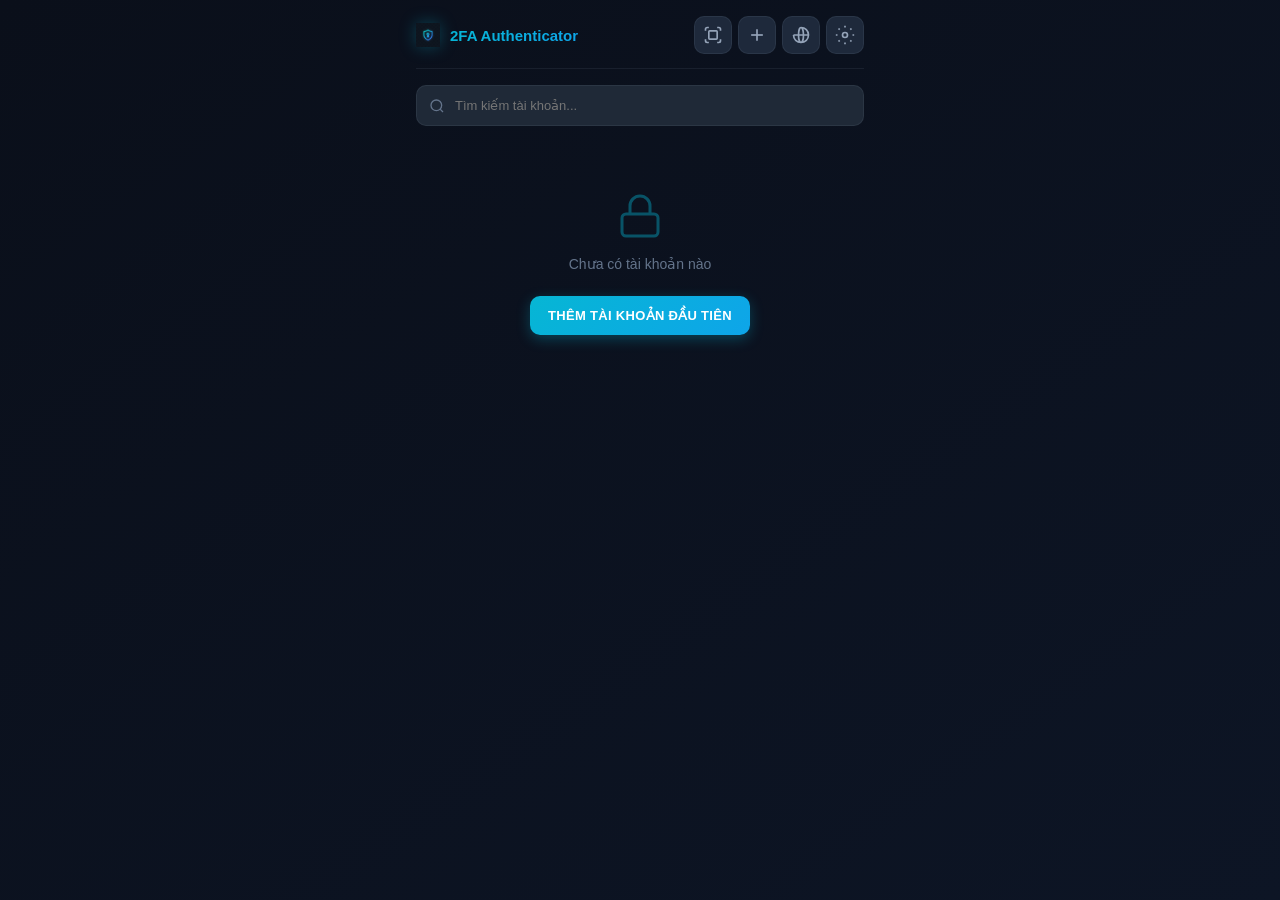
<file: web/index.html>
<!DOCTYPE html>
<html lang="vi">

<head>
  <meta charset="UTF-8">
  <meta name="viewport" content="width=device-width, initial-scale=1.0, maximum-scale=1.0, user-scalable=no">
  <title>2FA Authenticator</title>
  <link rel="stylesheet" href="style.css">
</head>

<body>
  <div class="container">
    <!-- Header -->
    <header class="header">
      <div class="logo">
        <img src="logo.png" alt="Logo" width="24" height="24">
        <span>2FA Authenticator</span>
      </div>
      <div class="header-actions">
        <button id="scanBtn" class="btn-icon" title="Quét QR Code">
          <svg width="20" height="20" viewBox="0 0 24 24" fill="none" stroke="currentColor" stroke-width="2">
            <path d="M3 7V5a2 2 0 0 1 2-2h2" />
            <path d="M17 3h2a2 2 0 0 1 2 2v2" />
            <path d="M21 17v2a2 2 0 0 1-2 2h-2" />
            <path d="M7 21H5a2 2 0 0 1-2-2v-2" />
            <rect x="7" y="7" width="10" height="10" rx="1" />
          </svg>
        </button>
        <button id="addBtn" class="btn-icon" title="Thêm tài khoản">
          <svg width="20" height="20" viewBox="0 0 24 24" fill="none" stroke="currentColor" stroke-width="2">
            <line x1="12" y1="5" x2="12" y2="19" />
            <line x1="5" y1="12" x2="19" y2="12" />
          </svg>
        </button>
        <button id="syncBtn" class="btn-icon" title="Sync với Cloud">
          <svg width="20" height="20" viewBox="0 0 24 24" fill="none" stroke="currentColor" stroke-width="2">
            <path
              d="M21 12a9 9 0 0 1-9 9m9-9a9 9 0 0 0-9-9m9 9H3m9 9a9 9 0 0 1-9-9m9 9c1.66 0 3-4.03 3-9s-1.34-9-3-9m0 18c-1.66 0-3-4.03-3-9s1.34-9 3-9" />
          </svg>
        </button>
        <button id="settingsBtn" class="btn-icon" title="Cài đặt">
          <svg width="20" height="20" viewBox="0 0 24 24" fill="none" stroke="currentColor" stroke-width="2">
            <circle cx="12" cy="12" r="3" />
            <path
              d="M12 1v2M12 21v2M4.22 4.22l1.42 1.42M18.36 18.36l1.42 1.42M1 12h2M21 12h2M4.22 19.78l1.42-1.42M18.36 5.64l1.42-1.42" />
          </svg>
        </button>
      </div>
    </header>

    <!-- Search Bar -->
    <div class="search-container">
      <div class="search-box">
        <svg width="16" height="16" viewBox="0 0 24 24" fill="none" stroke="currentColor" stroke-width="2">
          <circle cx="11" cy="11" r="8" />
          <line x1="21" y1="21" x2="16.65" y2="16.65" />
        </svg>
        <input type="text" id="searchInput" placeholder="Tìm kiếm tài khoản...">
        <button id="clearSearchBtn" class="clear-search hidden" title="Xóa tìm kiếm">
          <svg width="14" height="14" viewBox="0 0 24 24" fill="none" stroke="currentColor" stroke-width="2">
            <line x1="18" y1="6" x2="6" y2="18" />
            <line x1="6" y1="6" x2="18" y2="18" />
          </svg>
        </button>
      </div>
    </div>

    <!-- Service Filter Chips (auto-generated) -->
    <div id="serviceFilter" class="service-filter hidden"></div>

    <!-- QR Scanner Form (Hidden by default) -->
    <div id="scanForm" class="add-form hidden">
      <h3>
        <svg width="18" height="18" viewBox="0 0 24 24" fill="none" stroke="currentColor" stroke-width="2"
          style="vertical-align: middle; margin-right: 6px;">
          <path d="M3 7V5a2 2 0 0 1 2-2h2" />
          <path d="M17 3h2a2 2 0 0 1 2 2v2" />
          <path d="M21 17v2a2 2 0 0 1-2 2h-2" />
          <path d="M7 21H5a2 2 0 0 1-2-2v-2" />
        </svg>
        Quét QR Code
      </h3>

      <!-- Scan from Screen Button -->
      <div class="scan-screen-section">
        <button id="scanScreenBtn" class="btn btn-scan-screen">
          <svg width="20" height="20" viewBox="0 0 24 24" fill="none" stroke="currentColor" stroke-width="2">
            <rect x="2" y="3" width="20" height="14" rx="2" ry="2" />
            <line x1="8" y1="21" x2="16" y2="21" />
            <line x1="12" y1="17" x2="12" y2="21" />
          </svg>
          Quét từ màn hình
        </button>
        <p class="scan-hint">Quét QR code hiện trên trang web</p>
      </div>

      <div class="divider">
        <span>hoặc</span>
      </div>

      <!-- Scan Camera Button -->
      <div class="scan-camera-section">
        <button id="scanCameraBtn" class="btn btn-scan-camera">
          <svg width="20" height="20" viewBox="0 0 24 24" fill="none" stroke="currentColor" stroke-width="2">
            <path d="M23 19a2 2 0 0 1-2 2H3a2 2 0 0 1-2-2V8a2 2 0 0 1 2-2h4l2-3h6l2 3h4a2 2 0 0 1 2 2z" />
            <circle cx="12" cy="13" r="4" />
          </svg>
          Bật Camera
        </button>
      </div>

      <div id="cameraContainer" class="camera-container hidden">
        <video id="cameraVideo" playsinline></video>
        <div class="camera-overlay">
          <div class="scan-area"></div>
        </div>
        <button id="stopCameraBtn" class="btn-icon camera-close" title="Tắt Camera">
          <svg width="24" height="24" viewBox="0 0 24 24" fill="none" stroke="currentColor" stroke-width="2">
            <line x1="18" y1="6" x2="6" y2="18" />
            <line x1="6" y1="6" x2="18" y2="18" />
          </svg>
        </button>
      </div>

      <div class="divider">
        <span>hoặc tải ảnh</span>
      </div>

      <!-- File Upload -->
      <div class="form-group">
        <div class="file-upload">
          <input type="file" id="qrFileInput" accept="image/*" hidden>
          <button id="uploadBtn" class="btn btn-upload">
            <svg width="18" height="18" viewBox="0 0 24 24" fill="none" stroke="currentColor" stroke-width="2">
              <path d="M21 15v4a2 2 0 0 1-2 2H5a2 2 0 0 1-2-2v-4" />
              <polyline points="17 8 12 3 7 8" />
              <line x1="12" y1="3" x2="12" y2="15" />
            </svg>
            Chọn ảnh
          </button>
          <span id="fileName" class="file-name">Chưa chọn file</span>
        </div>
      </div>

      <div class="divider">
        <span>hoặc nhập URL</span>
      </div>

      <!-- URL Input -->
      <div class="form-group">
        <input type="url" id="qrUrl" placeholder="https://example.com/qr-code.png">
      </div>

      <!-- Scan Result Preview -->
      <div id="scanPreview" class="scan-preview hidden">
        <div class="preview-header">
          <svg width="16" height="16" viewBox="0 0 24 24" fill="none" stroke="currentColor" stroke-width="2">
            <polyline points="20 6 9 17 4 12" />
          </svg>
          <span>Đã tìm thấy</span>
        </div>
        <div class="preview-content">
          <div class="preview-name" id="previewName">-</div>
          <div class="preview-secret" id="previewSecret">-</div>
        </div>
      </div>

      <div class="form-actions">
        <button id="cancelScanBtn" class="btn btn-secondary">Hủy</button>
        <button id="scanNowBtn" class="btn btn-primary">Quét</button>
        <button id="addScannedBtn" class="btn btn-success hidden">Thêm tài khoản</button>
      </div>
    </div>

    <!-- Add Account Form (Hidden by default) -->
    <div id="addForm" class="add-form hidden">
      <h3>Thêm tài khoản mới</h3>
      <div class="form-group">
        <label for="serviceName">Tên dịch vụ</label>
        <input type="text" id="serviceName" placeholder="VD: Google, Facebook...">
      </div>
      <div class="form-group">
        <label for="secretKey">Secret Key</label>
        <input type="text" id="secretKey" placeholder="Nhập secret key (Base32)">
      </div>
      <div class="form-actions">
        <button id="cancelBtn" class="btn btn-secondary">Hủy</button>
        <button id="saveBtn" class="btn btn-primary">Lưu</button>
      </div>
    </div>

    <!-- Accounts List -->
    <div id="accountsList" class="accounts-list">
      <!-- Accounts will be rendered here -->
    </div>

    <!-- Pagination Controls -->
    <div id="paginationControls" class="pagination-controls hidden">
      <button id="prevPageBtn" class="btn-page" disabled>
        <svg width="16" height="16" viewBox="0 0 24 24" fill="none" stroke="currentColor" stroke-width="2">
          <polyline points="15 18 9 12 15 6" />
        </svg>
      </button>
      <span id="pageInfo" class="page-info">Trang 1 / 1</span>
      <button id="nextPageBtn" class="btn-page">
        <svg width="16" height="16" viewBox="0 0 24 24" fill="none" stroke="currentColor" stroke-width="2">
          <polyline points="9 18 15 12 9 6" />
        </svg>
      </button>
    </div>

    <!-- Empty State -->
    <div id="emptyState" class="empty-state hidden">
      <svg width="48" height="48" viewBox="0 0 24 24" fill="none" stroke="currentColor" stroke-width="1.5">
        <rect x="3" y="11" width="18" height="11" rx="2" ry="2" />
        <path d="M7 11V7a5 5 0 0 1 10 0v4" />
      </svg>
      <p>Chưa có tài khoản nào</p>
      <button id="addFirstBtn" class="btn btn-primary">Thêm tài khoản đầu tiên</button>
    </div>
  </div>

  <!-- Settings Modal -->
  <div id="settingsModal" class="modal hidden">
    <div class="modal-content">
      <h3>⚙️ Cài đặt Sync</h3>
      <div class="form-group">
        <label for="apiUrl">Google Apps Script URL</label>
        <input type="url" id="apiUrl" placeholder="https://script.google.com/macros/s/.../exec">
      </div>
      <div class="form-group">
        <label for="masterPassword">Master Password</label>
        <input type="password" id="masterPassword" placeholder="Mật khẩu mã hóa dữ liệu">
      </div>

      <div class="divider"><span>Backup</span></div>

      <div class="backup-actions">
        <button id="exportBtn" class="btn btn-backup">
          <svg width="16" height="16" viewBox="0 0 24 24" fill="none" stroke="currentColor" stroke-width="2">
            <path d="M21 15v4a2 2 0 0 1-2 2H5a2 2 0 0 1-2-2v-4" />
            <polyline points="7 10 12 15 17 10" />
            <line x1="12" y1="15" x2="12" y2="3" />
          </svg>
          Export
        </button>
        <button id="importBtn" class="btn btn-backup">
          <svg width="16" height="16" viewBox="0 0 24 24" fill="none" stroke="currentColor" stroke-width="2">
            <path d="M21 15v4a2 2 0 0 1-2 2H5a2 2 0 0 1-2-2v-4" />
            <polyline points="17 8 12 3 7 8" />
            <line x1="12" y1="3" x2="12" y2="15" />
          </svg>
          Import
        </button>
        <input type="file" id="importFileInput" accept=".json" hidden>
      </div>

      <div class="form-actions">
        <button id="closeSettingsBtn" class="btn btn-secondary">Đóng</button>
        <button id="saveSettingsBtn" class="btn btn-primary">Lưu</button>
      </div>
    </div>
  </div>

  <!-- Edit Account Modal -->
  <div id="editModal" class="modal hidden">
    <div class="modal-content">
      <h3>✏️ Chỉnh sửa tài khoản</h3>
      <div class="form-group">
        <label for="editName">Tên dịch vụ</label>
        <input type="text" id="editName" placeholder="Tên dịch vụ">
      </div>
      <div class="form-group">
        <label for="editEmail">Email/Tài khoản</label>
        <input type="text" id="editEmail" placeholder="Email hoặc username">
      </div>
      <input type="hidden" id="editAccountId">
      <div class="form-actions">
        <button id="cancelEditBtn" class="btn btn-secondary">Hủy</button>
        <button id="saveEditBtn" class="btn btn-primary">Lưu</button>
      </div>
    </div>
  </div>

  <!-- Sync Modal -->
  <div id="syncModal" class="modal hidden">
    <div class="modal-content">
      <h3>☁️ Sync Cloud</h3>
      <div class="form-group">
        <label for="syncPassword">Master Password</label>
        <input type="password" id="syncPassword" placeholder="Nhập mật khẩu để mã hóa">
      </div>
      <div id="syncStatus" class="sync-status"></div>
      <div class="sync-actions">
        <button id="downloadBtn" class="btn btn-sync">
          <svg width="16" height="16" viewBox="0 0 24 24" fill="none" stroke="currentColor" stroke-width="2">
            <path d="M21 15v4a2 2 0 0 1-2 2H5a2 2 0 0 1-2-2v-4" />
            <polyline points="7 10 12 15 17 10" />
            <line x1="12" y1="15" x2="12" y2="3" />
          </svg>
          Tải xuống
        </button>
        <button id="syncUploadBtn" class="btn btn-sync">
          <svg width="16" height="16" viewBox="0 0 24 24" fill="none" stroke="currentColor" stroke-width="2">
            <path d="M21 15v4a2 2 0 0 1-2 2H5a2 2 0 0 1-2-2v-4" />
            <polyline points="17 8 12 3 7 8" />
            <line x1="12" y1="3" x2="12" y2="15" />
          </svg>
          Tải lên
        </button>
      </div>
      <div class="form-actions">
        <button id="closeSyncBtn" class="btn btn-secondary">Đóng</button>
      </div>
    </div>
  </div>

  <!-- Confirm Modal -->
  <div id="confirmModal" class="modal hidden">
    <div class="modal-content confirm-content">
      <div class="confirm-icon">
        <svg width="24" height="24" viewBox="0 0 24 24" fill="none" stroke="currentColor" stroke-width="2">
          <circle cx="12" cy="12" r="10" />
          <line x1="12" y1="8" x2="12" y2="12" />
          <line x1="12" y1="16" x2="12.01" y2="16" />
        </svg>
      </div>
      <h3 id="confirmTitle">Xác nhận</h3>
      <p id="confirmMessage" class="confirm-message">Bạn có chắc chắn muốn thực hiện hành động này?</p>
      <div class="form-actions">
        <button id="confirmCancelBtn" class="btn btn-secondary">Hủy</button>
        <button id="confirmOkBtn" class="btn btn-danger">Xóa</button>
      </div>
    </div>
  </div>

  <script src="jsQR.min.js"></script>
  <script src="crypto.js"></script>
  <script src="qr-scanner.js"></script>
  <script src="app.js"></script>
</body>

</html>
</file>
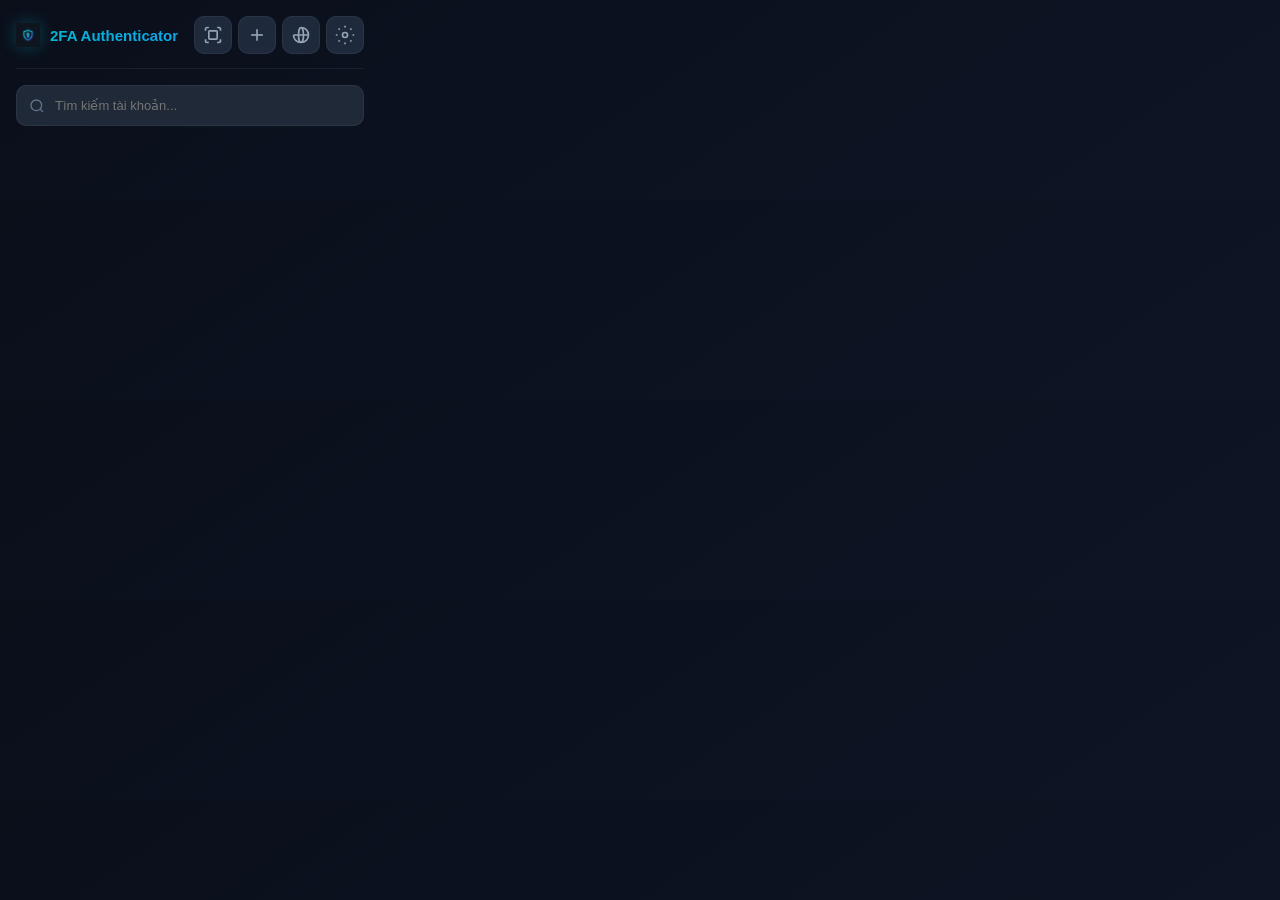
<file: popup.html>
<!DOCTYPE html>
<html lang="vi">

<head>
  <meta charset="UTF-8">
  <meta name="viewport" content="width=400">
  <title>2FA Authenticator</title>
  <link rel="stylesheet" href="popup.css">
</head>

<body>
  <div class="container">
    <!-- Header -->
    <header class="header">
      <div class="logo">
        <img src="icons/logo.png" alt="Logo" width="24" height="24">
        <span>2FA Authenticator</span>
      </div>
      <div class="header-actions">
        <button id="scanBtn" class="btn-icon" title="Quét QR Code">
          <svg width="20" height="20" viewBox="0 0 24 24" fill="none" stroke="currentColor" stroke-width="2">
            <path d="M3 7V5a2 2 0 0 1 2-2h2" />
            <path d="M17 3h2a2 2 0 0 1 2 2v2" />
            <path d="M21 17v2a2 2 0 0 1-2 2h-2" />
            <path d="M7 21H5a2 2 0 0 1-2-2v-2" />
            <rect x="7" y="7" width="10" height="10" rx="1" />
          </svg>
        </button>
        <button id="addBtn" class="btn-icon" title="Thêm tài khoản">
          <svg width="20" height="20" viewBox="0 0 24 24" fill="none" stroke="currentColor" stroke-width="2">
            <line x1="12" y1="5" x2="12" y2="19" />
            <line x1="5" y1="12" x2="19" y2="12" />
          </svg>
        </button>
        <button id="syncBtn" class="btn-icon" title="Sync với Cloud">
          <svg width="20" height="20" viewBox="0 0 24 24" fill="none" stroke="currentColor" stroke-width="2">
            <path
              d="M21 12a9 9 0 0 1-9 9m9-9a9 9 0 0 0-9-9m9 9H3m9 9a9 9 0 0 1-9-9m9 9c1.66 0 3-4.03 3-9s-1.34-9-3-9m0 18c-1.66 0-3-4.03-3-9s1.34-9 3-9" />
          </svg>
        </button>
        <button id="settingsBtn" class="btn-icon" title="Cài đặt">
          <svg width="20" height="20" viewBox="0 0 24 24" fill="none" stroke="currentColor" stroke-width="2">
            <circle cx="12" cy="12" r="3" />
            <path
              d="M12 1v2M12 21v2M4.22 4.22l1.42 1.42M18.36 18.36l1.42 1.42M1 12h2M21 12h2M4.22 19.78l1.42-1.42M18.36 5.64l1.42-1.42" />
          </svg>
        </button>
      </div>
    </header>

    <!-- Search Bar -->
    <div class="search-container">
      <div class="search-box">
        <svg width="16" height="16" viewBox="0 0 24 24" fill="none" stroke="currentColor" stroke-width="2">
          <circle cx="11" cy="11" r="8" />
          <line x1="21" y1="21" x2="16.65" y2="16.65" />
        </svg>
        <input type="text" id="searchInput" placeholder="Tìm kiếm tài khoản...">
        <button id="clearSearchBtn" class="clear-search hidden" title="Xóa tìm kiếm">
          <svg width="14" height="14" viewBox="0 0 24 24" fill="none" stroke="currentColor" stroke-width="2">
            <line x1="18" y1="6" x2="6" y2="18" />
            <line x1="6" y1="6" x2="18" y2="18" />
          </svg>
        </button>
      </div>
    </div>

    <!-- Service Filter Chips (auto-generated) -->
    <div id="serviceFilter" class="service-filter hidden"></div>

    <!-- QR Scanner Form (Hidden by default) -->
    <div id="scanForm" class="add-form hidden">
      <h3>
        <svg width="18" height="18" viewBox="0 0 24 24" fill="none" stroke="currentColor" stroke-width="2"
          style="vertical-align: middle; margin-right: 6px;">
          <path d="M3 7V5a2 2 0 0 1 2-2h2" />
          <path d="M17 3h2a2 2 0 0 1 2 2v2" />
          <path d="M21 17v2a2 2 0 0 1-2 2h-2" />
          <path d="M7 21H5a2 2 0 0 1-2-2v-2" />
        </svg>
        Quét QR Code
      </h3>


      <!-- Scan from Screen Button -->
      <div class="scan-screen-section">
        <button id="scanScreenBtn" class="btn btn-scan-screen">
          <svg width="20" height="20" viewBox="0 0 24 24" fill="none" stroke="currentColor" stroke-width="2">
            <rect x="2" y="3" width="20" height="14" rx="2" ry="2" />
            <line x1="8" y1="21" x2="16" y2="21" />
            <line x1="12" y1="17" x2="12" y2="21" />
          </svg>
          Quét toàn màn hình
        </button>
        <button id="snipScanBtn" class="btn btn-snip">
          <svg width="20" height="20" viewBox="0 0 24 24" fill="none" stroke="currentColor" stroke-width="2">
            <path d="M6 2L3 6V19C3 20.1 3.9 21 5 21H19C20.1 21 21 20.1 21 19V6L18 2H6Z" />
            <line x1="3" y1="6" x2="21" y2="6" />
            <path d="M16 10C16 12.21 14.21 14 12 14C9.79 14 8 12.21 8 10" />
          </svg>
          Chọn vùng quét
        </button>
        <p class="scan-hint">Quét QR code hiện trên trang web</p>
      </div>


      <div class="divider">
        <span>hoặc</span>
      </div>

      <!-- Scan Camera Button -->
      <div class="scan-camera-section">
        <button id="scanCameraBtn" class="btn btn-scan-camera">
          <svg width="20" height="20" viewBox="0 0 24 24" fill="none" stroke="currentColor" stroke-width="2">
            <path d="M23 19a2 2 0 0 1-2 2H3a2 2 0 0 1-2-2V8a2 2 0 0 1 2-2h4l2-3h6l2 3h4a2 2 0 0 1 2 2z" />
            <circle cx="12" cy="13" r="4" />
          </svg>
          Bật Camera
        </button>
      </div>

      <div id="cameraContainer" class="camera-container hidden">
        <video id="cameraVideo" playsinline></video>
        <div class="camera-overlay">
          <div class="scan-area"></div>
        </div>
        <button id="stopCameraBtn" class="btn-icon camera-close" title="Tắt Camera">
          <svg width="24" height="24" viewBox="0 0 24 24" fill="none" stroke="currentColor" stroke-width="2">
            <line x1="18" y1="6" x2="6" y2="18" />
            <line x1="6" y1="6" x2="18" y2="18" />
          </svg>
        </button>
      </div>

      <div class="divider">
        <span>hoặc tải ảnh</span>
      </div>

      <!-- File Upload -->
      <div class="form-group">
        <div class="file-upload">
          <input type="file" id="qrFileInput" accept="image/*" hidden>
          <button id="uploadBtn" class="btn btn-upload">
            <svg width="18" height="18" viewBox="0 0 24 24" fill="none" stroke="currentColor" stroke-width="2">
              <path d="M21 15v4a2 2 0 0 1-2 2H5a2 2 0 0 1-2-2v-4" />
              <polyline points="17 8 12 3 7 8" />
              <line x1="12" y1="3" x2="12" y2="15" />
            </svg>
            Chọn ảnh
          </button>
          <span id="fileName" class="file-name">Chưa chọn file</span>
        </div>
      </div>

      <div class="divider">
        <span>hoặc nhập URL</span>
      </div>

      <!-- URL Input -->
      <div class="form-group">
        <input type="url" id="qrUrl" placeholder="https://example.com/qr-code.png">
      </div>

      <!-- Scan Result Preview -->
      <div id="scanPreview" class="scan-preview hidden">
        <div class="preview-header">
          <svg width="16" height="16" viewBox="0 0 24 24" fill="none" stroke="currentColor" stroke-width="2">
            <polyline points="20 6 9 17 4 12" />
          </svg>
          <span>Đã tìm thấy</span>
        </div>
        <div class="preview-content">
          <div class="preview-name" id="previewName">-</div>
          <div class="preview-secret" id="previewSecret">-</div>
        </div>
      </div>

      <div class="form-actions">
        <button id="cancelScanBtn" class="btn btn-secondary">Hủy</button>
        <button id="scanNowBtn" class="btn btn-primary">Quét</button>
        <button id="addScannedBtn" class="btn btn-success hidden">Thêm tài khoản</button>
      </div>
    </div>

    <!-- Add Account Form (Hidden by default) -->
    <div id="addForm" class="add-form hidden">
      <h3>Thêm tài khoản mới</h3>
      <div class="form-group">
        <label for="serviceName">Tên dịch vụ</label>
        <input type="text" id="serviceName" placeholder="VD: Google, Facebook...">
      </div>
      <div class="form-group">
        <label for="secretKey">Secret Key</label>
        <input type="text" id="secretKey" placeholder="Nhập secret key (Base32)">
      </div>
      <div class="form-group">
        <label for="accountCategory">Phân loại</label>
        <select id="accountCategory">
          <option value="google">🔍 Google</option>
          <option value="microsoft">⊞ Microsoft</option>
          <option value="finance">💰 Tài chính</option>
          <option value="social">💬 Mạng xã hội</option>
          <option value="work">💼 Công việc</option>
          <option value="game">🎮 Game</option>
          <option value="other">📌 Khác</option>
        </select>
      </div>
      <div class="form-actions">
        <button id="cancelBtn" class="btn btn-secondary">Hủy</button>
        <button id="saveBtn" class="btn btn-primary">Lưu</button>
      </div>
    </div>

    <!-- Accounts List -->
    <div id="accountsList" class="accounts-list">
      <!-- Accounts will be rendered here -->
    </div>

    <!-- Pagination Controls -->
    <div id="paginationControls" class="pagination-controls hidden">
      <button id="prevPageBtn" class="btn-page" disabled>
        <svg width="16" height="16" viewBox="0 0 24 24" fill="none" stroke="currentColor" stroke-width="2">
          <polyline points="15 18 9 12 15 6" />
        </svg>
      </button>
      <span id="pageInfo" class="page-info">Trang 1 / 1</span>
      <button id="nextPageBtn" class="btn-page">
        <svg width="16" height="16" viewBox="0 0 24 24" fill="none" stroke="currentColor" stroke-width="2">
          <polyline points="9 18 15 12 9 6" />
        </svg>
      </button>
    </div>

    <!-- Empty State -->
    <div id="emptyState" class="empty-state hidden">
      <svg width="48" height="48" viewBox="0 0 24 24" fill="none" stroke="currentColor" stroke-width="1.5">
        <rect x="3" y="11" width="18" height="11" rx="2" ry="2" />
        <path d="M7 11V7a5 5 0 0 1 10 0v4" />
      </svg>
      <p>Chưa có tài khoản nào</p>
      <button id="addFirstBtn" class="btn btn-primary">Thêm tài khoản đầu tiên</button>
    </div>
  </div>

  <!-- Settings Modal -->
  <div id="settingsModal" class="modal hidden">
    <div class="modal-content">
      <h3>⚙️ Cài đặt Sync</h3>
      <div class="form-group">
        <label for="apiUrl">Google Apps Script URL</label>
        <input type="url" id="apiUrl" placeholder="https://script.google.com/macros/s/.../exec">
      </div>
      <div class="form-group">
        <label for="masterPassword">Master Password</label>
        <input type="password" id="masterPassword" placeholder="Mật khẩu mã hóa dữ liệu">
      </div>

      <div class="divider"><span>Backup</span></div>

      <div class="backup-actions">
        <button id="exportBtn" class="btn btn-backup">
          <svg width="16" height="16" viewBox="0 0 24 24" fill="none" stroke="currentColor" stroke-width="2">
            <path d="M21 15v4a2 2 0 0 1-2 2H5a2 2 0 0 1-2-2v-4" />
            <polyline points="7 10 12 15 17 10" />
            <line x1="12" y1="15" x2="12" y2="3" />
          </svg>
          Export
        </button>
        <button id="importBtn" class="btn btn-backup">
          <svg width="16" height="16" viewBox="0 0 24 24" fill="none" stroke="currentColor" stroke-width="2">
            <path d="M21 15v4a2 2 0 0 1-2 2H5a2 2 0 0 1-2-2v-4" />
            <polyline points="17 8 12 3 7 8" />
            <line x1="12" y1="3" x2="12" y2="15" />
          </svg>
          Import
        </button>
        <input type="file" id="importFileInput" accept=".json" hidden>
      </div>

      <div class="form-actions">
        <button id="closeSettingsBtn" class="btn btn-secondary">Đóng</button>
        <button id="saveSettingsBtn" class="btn btn-primary">Lưu</button>
      </div>
    </div>
  </div>

  <!-- Edit Account Modal -->
  <div id="editModal" class="modal hidden">
    <div class="modal-content">
      <h3>✏️ Chỉnh sửa tài khoản</h3>
      <div class="form-group">
        <label for="editName">Tên dịch vụ</label>
        <input type="text" id="editName" placeholder="Tên dịch vụ">
      </div>
      <div class="form-group">
        <label for="editEmail">Email/Tài khoản</label>
        <input type="text" id="editEmail" placeholder="Email hoặc username">
      </div>
      <div class="form-group">
        <label for="editCategory">Phân loại</label>
        <select id="editCategory">
          <option value="google">🔍 Google</option>
          <option value="microsoft">⊞ Microsoft</option>
          <option value="finance">💰 Tài chính</option>
          <option value="social">💬 Mạng xã hội</option>
          <option value="work">💼 Công việc</option>
          <option value="game">🎮 Game</option>
          <option value="other">📌 Khác</option>
        </select>
      </div>
      <input type="hidden" id="editAccountId">
      <div class="form-actions">
        <button id="cancelEditBtn" class="btn btn-secondary">Hủy</button>
        <button id="saveEditBtn" class="btn btn-primary">Lưu</button>
      </div>
    </div>
  </div>

  <!-- Sync Modal -->
  <div id="syncModal" class="modal hidden">
    <div class="modal-content">
      <h3>☁️ Sync Cloud</h3>
      <div class="form-group">
        <label for="syncPassword">Master Password</label>
        <input type="password" id="syncPassword" placeholder="Nhập mật khẩu để mã hóa">
      </div>
      <div id="syncStatus" class="sync-status"></div>
      <div class="sync-actions">
        <button id="downloadBtn" class="btn btn-sync">
          <svg width="16" height="16" viewBox="0 0 24 24" fill="none" stroke="currentColor" stroke-width="2">
            <path d="M21 15v4a2 2 0 0 1-2 2H5a2 2 0 0 1-2-2v-4" />
            <polyline points="7 10 12 15 17 10" />
            <line x1="12" y1="15" x2="12" y2="3" />
          </svg>
          Tải xuống
        </button>
        <button id="syncUploadBtn" class="btn btn-sync">
          <svg width="16" height="16" viewBox="0 0 24 24" fill="none" stroke="currentColor" stroke-width="2">
            <path d="M21 15v4a2 2 0 0 1-2 2H5a2 2 0 0 1-2-2v-4" />
            <polyline points="17 8 12 3 7 8" />
            <line x1="12" y1="3" x2="12" y2="15" />
          </svg>
          Tải lên
        </button>
      </div>
      <div class="form-actions">
        <button id="closeSyncBtn" class="btn btn-secondary">Đóng</button>
      </div>
    </div>
  </div>

  <!-- Confirm Modal -->
  <div id="confirmModal" class="modal hidden">
    <div class="modal-content confirm-content">
      <div class="confirm-icon">
        <svg width="24" height="24" viewBox="0 0 24 24" fill="none" stroke="currentColor" stroke-width="2">
          <circle cx="12" cy="12" r="10" />
          <line x1="12" y1="8" x2="12" y2="12" />
          <line x1="12" y1="16" x2="12.01" y2="16" />
        </svg>
      </div>
      <h3 id="confirmTitle">Xác nhận</h3>
      <p id="confirmMessage" class="confirm-message">Bạn có chắc chắn muốn thực hiện hành động này?</p>
      <div class="form-actions">
        <button id="confirmCancelBtn" class="btn btn-secondary">Hủy</button>
        <button id="confirmOkBtn" class="btn btn-danger">Xóa</button>
      </div>
    </div>
  </div>

  <script src="lib/jsQR.min.js"></script>
  <script src="lib/crypto.js"></script>
  <script src="qr-scanner.js"></script>
  <script src="popup.js"></script>
</body>

</html>
</file>
<file: web/style.css>
/* Reset & Variables */
* {
  margin: 0;
  padding: 0;
  box-sizing: border-box;
}

:root {
  /* Premium Color Palette - Deep Ocean Theme */
  --bg-primary: #0a0f1a;
  --bg-secondary: #111827;
  --bg-tertiary: #1f2937;
  --surface: #1e293b;
  --surface-hover: #334155;

  --text-primary: #f1f5f9;
  --text-secondary: #94a3b8;
  --text-muted: #64748b;

  /* Accent Colors - Cyan/Teal gradient */
  --accent: #06b6d4;
  --accent-hover: #22d3ee;
  --accent-glow: rgba(6, 182, 212, 0.3);

  --success: #10b981;
  --success-glow: rgba(16, 185, 129, 0.2);
  --danger: #f43f5e;
  --danger-hover: #fb7185;
  --warning: #f59e0b;

  --border: rgba(148, 163, 184, 0.1);
  --border-hover: rgba(6, 182, 212, 0.4);

  --radius: 16px;
  --radius-sm: 10px;
  --radius-xs: 6px;

  /* Shadows */
  --shadow-sm: 0 2px 8px rgba(0, 0, 0, 0.3);
  --shadow-md: 0 4px 16px rgba(0, 0, 0, 0.4);
  --shadow-lg: 0 8px 32px rgba(0, 0, 0, 0.5);
  --shadow-glow: 0 0 20px var(--accent-glow);
}

body {
  width: 100%;
  max-width: 480px;
  min-height: 100vh;
  margin: 0 auto;
  font-family: 'Inter', 'SF Pro Display', -apple-system, BlinkMacSystemFont, sans-serif;
  background: linear-gradient(145deg, var(--bg-primary) 0%, #0d1525 100%);
  color: var(--text-primary);
  overflow-y: auto;
  -webkit-font-smoothing: antialiased;
  padding: 0;
  padding-bottom: env(safe-area-inset-bottom);
}

.container {
  padding: 16px;
}

/* Header */
.header {
  display: flex;
  align-items: center;
  justify-content: space-between;
  margin-bottom: 16px;
  padding-bottom: 14px;
  border-bottom: 1px solid var(--border);
}

.logo {
  display: flex;
  align-items: center;
  gap: 10px;
  font-weight: 700;
  font-size: 15px;
}

.logo span {
  background: linear-gradient(135deg, var(--accent) 0%, #0ea5e9 100%);
  -webkit-background-clip: text;
  -webkit-text-fill-color: transparent;
  background-clip: text;
}

.logo img {
  filter: drop-shadow(0 0 8px var(--accent-glow));
}

.header-actions {
  display: flex;
  gap: 6px;
}

.btn-icon {
  width: 38px;
  height: 38px;
  display: flex;
  align-items: center;
  justify-content: center;
  background: var(--surface);
  border: 1px solid var(--border);
  border-radius: var(--radius-sm);
  color: var(--text-secondary);
  cursor: pointer;
  transition: all 0.25s cubic-bezier(0.4, 0, 0.2, 1);
}

.btn-icon:hover {
  background: var(--accent);
  border-color: var(--accent);
  color: white;
  transform: translateY(-2px);
  box-shadow: var(--shadow-glow);
}

/* Forms */
.add-form {
  background: var(--surface);
  border: 1px solid var(--border);
  border-radius: var(--radius);
  padding: 18px;
  margin-bottom: 16px;
  animation: slideDown 0.3s cubic-bezier(0.4, 0, 0.2, 1);
  backdrop-filter: blur(10px);
}

@keyframes slideDown {
  from {
    opacity: 0;
    transform: translateY(-12px);
  }

  to {
    opacity: 1;
    transform: translateY(0);
  }
}

.add-form h3 {
  font-size: 14px;
  font-weight: 600;
  margin-bottom: 14px;
  color: var(--text-primary);
  display: flex;
  align-items: center;
}

.form-group {
  margin-bottom: 14px;
}

.form-group label {
  display: block;
  font-size: 12px;
  font-weight: 500;
  color: var(--text-secondary);
  margin-bottom: 8px;
  text-transform: uppercase;
  letter-spacing: 0.5px;
}

.form-group input {
  width: 100%;
  padding: 12px 14px;
  background: var(--bg-tertiary);
  border: 1px solid var(--border);
  border-radius: var(--radius-sm);
  color: var(--text-primary);
  font-size: 14px;
  transition: all 0.25s ease;
}

.form-group input:focus {
  outline: none;
  border-color: var(--accent);
  box-shadow: 0 0 0 3px var(--accent-glow);
}

.form-group input::placeholder {
  color: var(--text-muted);
}

.form-actions {
  display: flex;
  gap: 10px;
  margin-top: 18px;
}

/* Buttons */
.btn {
  flex: 1;
  padding: 12px 18px;
  border-radius: var(--radius-sm);
  font-size: 13px;
  font-weight: 600;
  cursor: pointer;
  transition: all 0.25s cubic-bezier(0.4, 0, 0.2, 1);
  border: none;
  text-transform: uppercase;
  letter-spacing: 0.3px;
}

.btn-primary {
  background: linear-gradient(135deg, var(--accent) 0%, #0ea5e9 100%);
  color: white;
  box-shadow: 0 4px 14px rgba(6, 182, 212, 0.3);
}

.btn-primary:hover {
  transform: translateY(-2px);
  box-shadow: 0 6px 20px rgba(6, 182, 212, 0.4);
}

.btn-secondary {
  background: var(--surface-hover);
  color: var(--text-primary);
  border: 1px solid var(--border);
}

.btn-secondary:hover {
  background: var(--bg-tertiary);
  border-color: var(--border-hover);
}

.btn-success {
  background: linear-gradient(135deg, var(--success) 0%, #059669 100%);
  color: white;
  box-shadow: 0 4px 14px var(--success-glow);
}

.btn-success:hover {
  transform: translateY(-2px);
  box-shadow: 0 6px 20px var(--success-glow);
}

/* Accounts List */
.accounts-list {
  display: flex;
  flex-direction: column;
  gap: 10px;
}

.account-item {
  background: linear-gradient(145deg, var(--surface) 0%, rgba(30, 41, 59, 0.8) 100%);
  border: 1px solid var(--border);
  border-radius: var(--radius);
  padding: 16px;
  transition: all 0.3s cubic-bezier(0.4, 0, 0.2, 1);
  position: relative;
  overflow: hidden;
}

.account-item::before {
  content: '';
  position: absolute;
  left: 0;
  top: 0;
  height: 100%;
  width: 3px;
  background: linear-gradient(180deg, var(--accent) 0%, #0ea5e9 100%);
  opacity: 0;
  transition: opacity 0.25s ease;
}

.account-item:hover {
  border-color: var(--border-hover);
  transform: translateX(2px);
  box-shadow: var(--shadow-md);
}

.account-item:hover::before {
  opacity: 1;
}

.account-header {
  display: flex;
  align-items: center;
  justify-content: space-between;
  margin-bottom: 12px;
}

.account-info {
  display: flex;
  flex-direction: column;
  gap: 3px;
}

.account-name {
  font-size: 11px;
  font-weight: 600;
  color: var(--text-secondary);
  text-transform: uppercase;
  letter-spacing: 0.5px;
}

.account-email {
  font-size: 10px;
  color: var(--text-muted);
}

.account-actions {
  display: flex;
  gap: 4px;
}

.edit-btn,
.reveal-btn,
.delete-btn {
  width: 30px;
  height: 30px;
  display: flex;
  align-items: center;
  justify-content: center;
  background: transparent;
  border: none;
  border-radius: var(--radius-xs);
  color: var(--text-muted);
  cursor: pointer;
  transition: all 0.2s ease;
  opacity: 0;
}

.account-item:hover .edit-btn,
.account-item:hover .reveal-btn,
.account-item:hover .delete-btn {
  opacity: 1;
}

.edit-btn:hover {
  background: var(--accent);
  color: white;
  transform: scale(1.1);
}

.reveal-btn:hover {
  background: var(--warning);
  color: white;
  transform: scale(1.1);
}

.delete-btn:hover {
  background: var(--danger);
  color: white;
  transform: scale(1.1);
}

/* Secret Modal Styles */
.secret-content {
  text-align: center;
}

.secret-icon {
  width: 50px;
  height: 50px;
  margin: 0 auto 16px;
  background: linear-gradient(135deg, var(--warning) 0%, #d97706 100%);
  border-radius: 50%;
  display: flex;
  align-items: center;
  justify-content: center;
  color: white;
}

.secret-display {
  display: flex;
  align-items: center;
  gap: 10px;
  background: var(--bg-tertiary);
  padding: 14px;
  border-radius: var(--radius-sm);
  margin: 14px 0;
}

.secret-display code {
  flex: 1;
  font-family: 'SF Mono', 'JetBrains Mono', monospace;
  font-size: 13px;
  color: var(--accent);
  word-break: break-all;
  text-align: left;
}

.btn-copy {
  width: 36px;
  height: 36px;
  display: flex;
  align-items: center;
  justify-content: center;
  background: var(--surface-hover);
  border: 1px solid var(--border);
  border-radius: var(--radius-xs);
  color: var(--text-secondary);
  cursor: pointer;
  transition: all 0.2s ease;
  flex-shrink: 0;
}

.btn-copy:hover {
  background: var(--accent);
  border-color: var(--accent);
  color: white;
}

.secret-warning {
  font-size: 12px;
  color: var(--warning);
  margin-bottom: 14px;
}

/* OTP Display */
.otp-container {
  display: flex;
  align-items: center;
  gap: 14px;
}

.otp-code {
  font-size: 20px;
  font-weight: 700;
  font-family: 'SF Mono', 'JetBrains Mono', 'Fira Code', monospace;
  letter-spacing: 3px;
  color: var(--text-primary);
  cursor: pointer;
  padding: 6px 12px;
  background: linear-gradient(145deg, var(--bg-tertiary) 0%, rgba(31, 41, 55, 0.6) 100%);
  border-radius: var(--radius-sm);
  transition: all 0.25s cubic-bezier(0.4, 0, 0.2, 1);
  flex: 1;
  text-align: center;
  border: 1px solid transparent;
  text-shadow: 0 0 20px var(--accent-glow);
}

.otp-code:hover {
  background: linear-gradient(135deg, var(--accent) 0%, #0ea5e9 100%);
  border-color: var(--accent);
  box-shadow: var(--shadow-glow);
  transform: scale(1.02);
  text-shadow: none;
}

.otp-code.copied {
  background: linear-gradient(135deg, var(--success) 0%, #059669 100%);
  animation: copyPulse 0.4s ease;
}

@keyframes copyPulse {

  0%,
  100% {
    transform: scale(1);
  }

  50% {
    transform: scale(1.05);
  }
}

/* Timer Ring */
.timer-ring {
  position: relative;
  width: 44px;
  height: 44px;
  flex-shrink: 0;
  display: flex;
  justify-content: center;
  align-items: center;
}

.timer-ring svg {
  transform: rotate(-90deg);
}

.timer-ring circle {
  fill: none;
  stroke-width: 3;
}

.timer-ring .bg {
  stroke: var(--bg-tertiary);
}

.timer-ring .progress {
  stroke: var(--accent);
  stroke-linecap: round;
  transition: stroke-dashoffset 1s linear;
  filter: drop-shadow(0 0 4px var(--accent-glow));
}

.timer-ring .time {
  position: absolute;
  top: 50%;
  left: 50%;
  transform: translate(-50%, -50%);
  font-size: 12px;
  font-weight: 700;
  color: var(--accent);
}

/* Empty State */
.empty-state {
  display: flex;
  flex-direction: column;
  align-items: center;
  justify-content: center;
  padding: 50px 20px;
  text-align: center;
  color: var(--text-secondary);
}

.empty-state svg {
  margin-bottom: 16px;
  opacity: 0.4;
  color: var(--accent);
}

.empty-state p {
  margin-bottom: 24px;
  font-size: 14px;
  color: var(--text-muted);
}

/* Utility */
.hidden {
  display: none !important;
}

/* Scrollbar */
::-webkit-scrollbar {
  width: 6px;
}

::-webkit-scrollbar-track {
  background: transparent;
}

::-webkit-scrollbar-thumb {
  background: var(--surface-hover);
  border-radius: 3px;
}

::-webkit-scrollbar-thumb:hover {
  background: var(--text-muted);
}

/* File Upload */
.file-upload {
  display: flex;
  align-items: center;
  gap: 12px;
}

.btn-upload {
  display: flex;
  align-items: center;
  gap: 8px;
  padding: 12px 18px;
  background: var(--surface);
  border: 2px dashed var(--border-hover);
  border-radius: var(--radius-sm);
  color: var(--text-primary);
  font-size: 13px;
  font-weight: 500;
  cursor: pointer;
  transition: all 0.25s ease;
}

.btn-upload:hover {
  border-color: var(--accent);
  background: rgba(6, 182, 212, 0.1);
  color: var(--accent);
}

.file-name {
  font-size: 12px;
  color: var(--text-muted);
  flex: 1;
  overflow: hidden;
  text-overflow: ellipsis;
  white-space: nowrap;
}

/* Divider */
.divider {
  display: flex;
  align-items: center;
  margin: 18px 0;
  gap: 14px;
}

.divider::before,
.divider::after {
  content: '';
  flex: 1;
  height: 1px;
  background: linear-gradient(90deg, transparent, var(--border-hover), transparent);
}

.divider span {
  font-size: 11px;
  color: var(--text-muted);
  text-transform: uppercase;
  letter-spacing: 1px;
}

/* Scan Preview */
.scan-preview {
  background: rgba(16, 185, 129, 0.08);
  border: 1px solid rgba(16, 185, 129, 0.3);
  border-radius: var(--radius-sm);
  padding: 14px;
  margin-top: 14px;
}

.preview-header {
  display: flex;
  align-items: center;
  gap: 8px;
  color: var(--success);
  font-size: 12px;
  font-weight: 600;
  margin-bottom: 10px;
}

.preview-content {
  display: flex;
  flex-direction: column;
  gap: 6px;
}

.preview-name {
  font-size: 15px;
  font-weight: 600;
  color: var(--text-primary);
}

.preview-secret {
  font-size: 11px;
  font-family: 'SF Mono', monospace;
  color: var(--text-muted);
  word-break: break-all;
}

/* Scan Screen Section */
.scan-screen-section {
  text-align: center;
  margin-bottom: 10px;
}

.btn-scan-screen {
  display: inline-flex;
  align-items: center;
  justify-content: center;
  gap: 10px;
  width: 100%;
  padding: 16px 24px;
  background: linear-gradient(135deg, var(--accent) 0%, #0ea5e9 50%, #06b6d4 100%);
  border: none;
  border-radius: var(--radius);
  color: white;
  font-size: 14px;
  font-weight: 700;
  cursor: pointer;
  transition: all 0.3s cubic-bezier(0.4, 0, 0.2, 1);
  box-shadow: 0 4px 20px rgba(6, 182, 212, 0.4);
  text-transform: uppercase;
  letter-spacing: 0.5px;
}

.btn-scan-screen:hover {
  transform: translateY(-3px);
  box-shadow: 0 8px 30px rgba(6, 182, 212, 0.5);
}

.btn-scan-screen:active {
  transform: translateY(-1px);
}

.scan-hint {
  font-size: 11px;
  color: var(--text-muted);
  margin-top: 10px;
}

/* Loading State */
.btn.loading {
  position: relative;
  color: transparent;
  pointer-events: none;
}

.btn.loading::after {
  content: '';
  position: absolute;
  width: 18px;
  height: 18px;
  top: 50%;
  left: 50%;
  margin-top: -9px;
  margin-left: -9px;
  border: 2px solid transparent;
  border-top-color: white;
  border-radius: 50%;
  animation: spin 0.7s linear infinite;
}

@keyframes spin {
  to {
    transform: rotate(360deg);
  }
}

/* Modal Styles */
.modal {
  position: fixed;
  top: 0;
  left: 0;
  width: 100%;
  height: 100%;
  background: rgba(10, 15, 26, 0.85);
  display: flex;
  align-items: center;
  justify-content: center;
  z-index: 1000;
  backdrop-filter: blur(8px);
  animation: fadeIn 0.2s ease;
}

@keyframes fadeIn {
  from {
    opacity: 0;
  }

  to {
    opacity: 1;
  }
}

.modal-content {
  background: linear-gradient(145deg, var(--surface) 0%, var(--bg-secondary) 100%);
  border-radius: var(--radius);
  padding: 24px;
  width: 90%;
  max-width: 340px;
  border: 1px solid var(--border);
  box-shadow: var(--shadow-lg), 0 0 40px rgba(6, 182, 212, 0.1);
  animation: slideUp 0.3s cubic-bezier(0.4, 0, 0.2, 1);
}

@keyframes slideUp {
  from {
    opacity: 0;
    transform: translateY(20px) scale(0.95);
  }

  to {
    opacity: 1;
    transform: translateY(0) scale(1);
  }
}

.modal-content h3 {
  margin: 0 0 20px 0;
  font-size: 18px;
  font-weight: 700;
  color: var(--text-primary);
  display: flex;
  align-items: center;
  gap: 10px;
}

/* Sync Actions */
.sync-actions {
  display: flex;
  gap: 12px;
  margin-bottom: 18px;
}

.btn-sync {
  flex: 1;
  display: flex;
  flex-direction: column;
  align-items: center;
  gap: 10px;
  padding: 20px 16px;
  background: var(--surface-hover);
  border: 1px solid var(--border);
  border-radius: var(--radius);
  color: var(--text-primary);
  font-size: 13px;
  font-weight: 600;
  cursor: pointer;
  transition: all 0.25s cubic-bezier(0.4, 0, 0.2, 1);
}

.btn-sync svg {
  width: 24px;
  height: 24px;
  color: var(--accent);
  transition: transform 0.3s ease;
}

.btn-sync:hover {
  background: linear-gradient(135deg, var(--accent) 0%, #0ea5e9 100%);
  border-color: var(--accent);
  transform: translateY(-2px);
  box-shadow: var(--shadow-glow);
}

.btn-sync:hover svg {
  color: white;
  transform: scale(1.1);
}

.btn-sync:disabled {
  opacity: 0.4;
  cursor: not-allowed;
  transform: none;
}

/* Sync Status */
.sync-status {
  padding: 14px;
  margin-bottom: 14px;
  border-radius: var(--radius-sm);
  font-size: 13px;
  font-weight: 500;
  text-align: center;
}

.sync-status.success {
  background: rgba(16, 185, 129, 0.1);
  color: var(--success);
  border: 1px solid rgba(16, 185, 129, 0.3);
}

.sync-status.error {
  background: rgba(244, 63, 94, 0.1);
  color: var(--danger);
  border: 1px solid rgba(244, 63, 94, 0.3);
}

.sync-status.loading {
  background: rgba(6, 182, 212, 0.1);
  color: var(--accent);
  border: 1px solid rgba(6, 182, 212, 0.3);
}

.sync-status:empty {
  display: none;
}

/* Scan Status */
.scan-status {
  display: flex;
  align-items: center;
  justify-content: center;
  gap: 10px;
  padding: 14px;
  background: rgba(6, 182, 212, 0.1);
  border: 1px solid rgba(6, 182, 212, 0.3);
  border-radius: var(--radius-sm);
  color: var(--accent);
  font-size: 13px;
  margin-bottom: 14px;
}

.scan-status .spinner {
  width: 18px;
  height: 18px;
  border: 2px solid transparent;
  border-top-color: var(--accent);
  border-radius: 50%;
  animation: spin 0.7s linear infinite;
}

/* Toast Notification */
.toast {
  position: fixed;
  bottom: 20px;
  left: 50%;
  transform: translateX(-50%) translateY(100px);
  display: flex;
  align-items: center;
  gap: 10px;
  padding: 14px 20px;
  background: var(--surface);
  border: 1px solid var(--border);
  border-radius: var(--radius);
  color: var(--text-primary);
  font-size: 13px;
  font-weight: 500;
  box-shadow: var(--shadow-lg);
  z-index: 2000;
  opacity: 0;
  transition: all 0.3s cubic-bezier(0.4, 0, 0.2, 1);
}

.toast.show {
  transform: translateX(-50%) translateY(0);
  opacity: 1;
}

.toast-icon {
  font-size: 16px;
  font-weight: 700;
}

.toast.success {
  border-color: var(--success);
  background: linear-gradient(135deg, rgba(16, 185, 129, 0.15) 0%, var(--surface) 100%);
}

.toast.success .toast-icon {
  color: var(--success);
}

.toast.error {
  border-color: var(--danger);
  background: linear-gradient(135deg, rgba(244, 63, 94, 0.15) 0%, var(--surface) 100%);
}

.toast.error .toast-icon {
  color: var(--danger);
}

.toast.info {
  border-color: var(--accent);
  background: linear-gradient(135deg, rgba(6, 182, 212, 0.15) 0%, var(--surface) 100%);
}

.toast.info .toast-icon {
  color: var(--accent);
}

/* Confirm Modal */
.confirm-content {
  text-align: center;
}

.confirm-icon {
  width: 48px;
  height: 48px;
  margin: 0 auto 16px;
  display: flex;
  align-items: center;
  justify-content: center;
  border-radius: 50%;
  background: rgba(244, 63, 94, 0.1);
  color: var(--danger);
}

.confirm-content h3 {
  justify-content: center;
  margin-bottom: 8px;
}

.confirm-message {
  font-size: 14px;
  color: var(--text-secondary);
  margin-bottom: 24px;
  line-height: 1.5;
}

.btn-danger {
  background: linear-gradient(135deg, var(--danger) 0%, #db2777 100%);
  color: white;
  box-shadow: 0 4px 14px rgba(244, 63, 94, 0.3);
}

.btn-danger:hover {
  transform: translateY(-2px);
  box-shadow: 0 6px 20px rgba(244, 63, 94, 0.4);
}

/* Service Filter Chips */
.service-filter {
  display: flex;
  gap: 6px;
  overflow-x: auto;
  padding: 2px 2px 8px 2px;
  margin-bottom: 8px;
  scrollbar-width: thin;
}

.service-filter::-webkit-scrollbar {
  height: 4px;
}

.service-filter::-webkit-scrollbar-thumb {
  background: var(--border);
  border-radius: 2px;
}

.filter-chip {
  flex-shrink: 0;
  padding: 6px 12px;
  font-size: 13px;
  font-weight: 500;
  color: var(--text-secondary);
  background: var(--bg-tertiary);
  border: 1px solid var(--border);
  border-radius: 999px;
  cursor: pointer;
  transition: all 0.2s ease;
  white-space: nowrap;
  font-family: inherit;
}

.filter-chip:hover {
  color: var(--text-primary);
  border-color: var(--accent);
}

.filter-chip.active {
  color: #fff;
  background: var(--accent);
  border-color: var(--accent);
}

.filter-chip .chip-count {
  opacity: 0.7;
  margin-left: 4px;
  font-size: 12px;
}

.filter-chip.active .chip-count {
  opacity: 0.9;
}

/* Search Bar */
.search-container {
  margin-bottom: 16px;
  position: relative;
}

.search-box {
  display: flex;
  align-items: center;
  background: var(--bg-tertiary);
  border: 1px solid var(--border);
  border-radius: var(--radius-sm);
  padding: 0 12px;
  transition: all 0.25s ease;
}

.search-box:focus-within {
  border-color: var(--accent);
  box-shadow: 0 0 0 3px var(--accent-glow);
}

.search-box svg {
  color: var(--text-muted);
  flex-shrink: 0;
}

#searchInput {
  border: none;
  background: transparent;
  padding: 12px 10px;
  width: 100%;
  color: var(--text-primary);
  font-size: 13px;
}

#searchInput:focus {
  outline: none;
  box-shadow: none;
}

.clear-search {
  background: transparent;
  border: none;
  color: var(--text-muted);
  cursor: pointer;
  padding: 4px;
  border-radius: 50%;
  display: flex;
  align-items: center;
  justify-content: center;
}

.clear-search:hover {
  background: rgba(255, 255, 255, 0.1);
  color: var(--text-primary);
}

/* Pagination */
.pagination-controls {
  display: flex;
  align-items: center;
  justify-content: center;
  gap: 16px;
  margin-top: 16px;
  padding-top: 10px;
  border-top: 1px solid var(--border);
}

.btn-page {
  width: 32px;
  height: 32px;
  display: flex;
  align-items: center;
  justify-content: center;
  background: var(--surface);
  border: 1px solid var(--border);
  border-radius: var(--radius-sm);
  color: var(--text-primary);
  cursor: pointer;
  transition: all 0.2s ease;
}

.btn-page:hover:not(:disabled) {
  background: var(--accent);
  border-color: var(--accent);
  color: white;
}

.btn-page:disabled {
  opacity: 0.4;
  cursor: not-allowed;
  background: var(--bg-primary);
}

.page-info {
  font-size: 13px;
  font-weight: 500;
  color: var(--text-secondary);
}

/* Account Actions */
.account-actions {
  display: flex;
  gap: 4px;
}

.reveal-btn {
  width: 28px;
  height: 28px;
  display: flex;
  align-items: center;
  justify-content: center;
  background: transparent;
  border: none;
  border-radius: 6px;
  color: var(--text-muted);
  cursor: pointer;
  transition: all 0.2s ease;
  opacity: 0;
}

.account-item:hover .reveal-btn {
  opacity: 1;
}

.reveal-btn:hover {
  background: var(--accent);
  color: white;
}

/* Secret Modal */
.secret-content {
  text-align: center;
}

.secret-icon {
  width: 48px;
  height: 48px;
  margin: 0 auto 16px;
  display: flex;
  align-items: center;
  justify-content: center;
  border-radius: 50%;
  background: rgba(6, 182, 212, 0.1);
  color: var(--accent);
}

.secret-display {
  display: flex;
  align-items: center;
  justify-content: center;
  gap: 10px;
  background: var(--bg-tertiary);
  border: 1px solid var(--border);
  border-radius: var(--radius-sm);
  padding: 14px;
  margin: 16px 0;
}

.secret-display code {
  font-family: 'SF Mono', 'JetBrains Mono', monospace;
  font-size: 13px;
  color: var(--accent);
  word-break: break-all;
  flex: 1;
  text-align: left;
}

.btn-copy {
  width: 32px;
  height: 32px;
  display: flex;
  align-items: center;
  justify-content: center;
  background: var(--surface-hover);
  border: 1px solid var(--border);
  border-radius: var(--radius-xs);
  color: var(--text-secondary);
  cursor: pointer;
  transition: all 0.2s ease;
  flex-shrink: 0;
}

.btn-copy:hover {
  background: var(--accent);
  border-color: var(--accent);
  color: white;
}

.secret-warning {
  font-size: 12px;
  color: var(--warning);
  margin-bottom: 16px;
}

/* Backup Actions */
.backup-actions {
  display: flex;
  gap: 10px;
  margin-bottom: 16px;
}

.btn-backup {
  flex: 1;
  display: flex;
  align-items: center;
  justify-content: center;
  gap: 8px;
  padding: 12px;
  background: var(--surface-hover);
  border: 1px solid var(--border);
  border-radius: var(--radius-sm);
  color: var(--text-primary);
  font-size: 13px;
  font-weight: 500;
  cursor: pointer;
  transition: all 0.2s ease;
}

.btn-backup:hover {
  background: var(--accent);
  border-color: var(--accent);
  color: white;
}

/* Edit Button */
.edit-btn {
  width: 28px;
  height: 28px;
  display: flex;
  align-items: center;
  justify-content: center;
  background: transparent;
  border: none;
  border-radius: 6px;
  color: var(--text-muted);
  cursor: pointer;
  transition: all 0.2s ease;
  opacity: 0;
}

.account-item:hover .edit-btn {
  opacity: 1;
}

.edit-btn:hover {
  background: var(--success);
  color: white;
}

/* QR Modal */
.qr-content {
  text-align: center;
}

.qr-display {
  display: flex;
  align-items: center;
  justify-content: center;
  background: white;
  border-radius: var(--radius-sm);
  padding: 16px;
  margin: 16px auto;
  width: fit-content;
}

.qr-display img {
  display: block;
}

/* Camera Scan */
.btn-scan-camera {
  width: 100%;
  padding: 12px;
  background: var(--surface-hover);
  border: 1px dashed var(--border);
  color: var(--text-primary);
  border-radius: var(--radius-md);
  cursor: pointer;
  display: flex;
  align-items: center;
  justify-content: center;
  gap: 10px;
  font-weight: 500;
  margin-bottom: 16px;
  transition: all 0.2s ease;
}

.btn-scan-camera:hover {
  border-color: var(--accent);
  color: var(--accent);
  background: rgba(6, 182, 212, 0.05);
}

.camera-container {
  width: 100%;
  height: 280px;
  background: #000;
  border-radius: var(--radius-md);
  overflow: hidden;
  position: relative;
  margin-bottom: 16px;
}

#cameraVideo {
  width: 100%;
  height: 100%;
  object-fit: cover;
}

.camera-overlay {
  position: absolute;
  top: 0;
  left: 0;
  width: 100%;
  height: 100%;
  background: rgba(0, 0, 0, 0.3);
  display: flex;
  align-items: center;
  justify-content: center;
  pointer-events: none;
}

.scan-area {
  width: 200px;
  height: 200px;
  border: 2px solid var(--accent);
  border-radius: 12px;
  position: relative;
  box-shadow: 0 0 0 400px rgba(0, 0, 0, 0.5);
}

.scan-area::before {
  content: '';
  position: absolute;
  top: 10px;
  left: 10px;
  right: 10px;
  height: 2px;
  background: var(--accent);
  box-shadow: 0 0 10px var(--accent);
  animation: scanMove 2s linear infinite;
}

@keyframes scanMove {
  0% {
    top: 10px;
    opacity: 0;
  }

  10% {
    opacity: 1;
  }

  90% {
    opacity: 1;
  }

  100% {
    top: 190px;
    opacity: 0;
  }
}

.camera-close {
  position: absolute;
  top: 10px;
  right: 10px;
  background: rgba(0, 0, 0, 0.5);
  color: white;
  width: 32px;
  height: 32px;
  border-radius: 50%;
  border: none;
  z-index: 10;
}

.camera-close:hover {
  background: rgba(255, 255, 255, 0.2);
}

/* ============================================
   MOBILE RESPONSIVE STYLES
   ============================================ */

@media screen and (max-width: 480px) {
  .container {
    padding: 12px;
  }

  /* Header */
  .header {
    padding-bottom: 12px;
    margin-bottom: 12px;
  }

  .logo {
    font-size: 14px;
  }

  .logo img {
    width: 22px;
    height: 22px;
  }

  .btn-icon {
    width: 44px;
    height: 44px;
    min-width: 44px;
  }

  /* Forms */
  .add-form {
    padding: 16px;
  }

  .form-group input {
    padding: 14px 16px;
    font-size: 16px;
    /* Prevent iOS zoom */
  }

  .form-actions {
    flex-direction: column;
  }

  .btn {
    padding: 16px 20px;
    font-size: 14px;
    min-height: 48px;
  }

  /* Account Items */
  .account-item {
    padding: 14px;
  }

  .account-name {
    font-size: 13px;
  }

  .account-email {
    font-size: 11px;
  }

  .otp-code {
    font-size: 24px;
    padding: 10px 14px;
    letter-spacing: 4px;
  }

  .timer-ring {
    width: 40px;
    height: 40px;
  }

  /* Action Buttons - Always visible on mobile */
  .delete-btn,
  .edit-btn,
  .reveal-btn {
    opacity: 1;
    width: 40px;
    height: 40px;
  }

  /* Search */
  .search-box input {
    font-size: 16px;
    padding: 12px 14px 12px 40px;
  }

  /* Modals */
  .modal-content {
    width: 95%;
    max-width: none;
    padding: 20px;
    margin: 10px;
  }

  .sync-actions {
    flex-direction: column;
  }

  .btn-sync {
    padding: 16px;
  }

  /* Camera */
  .camera-container {
    height: 260px;
  }

  .scan-area {
    width: 180px;
    height: 180px;
  }

  .camera-close {
    width: 44px;
    height: 44px;
  }

  /* File Upload */
  .file-upload {
    flex-direction: column;
    align-items: stretch;
  }

  .btn-upload {
    justify-content: center;
    padding: 14px;
  }

  /* Pagination */
  .pagination-controls {
    padding: 12px 0;
  }

  .btn-page {
    width: 44px;
    height: 44px;
  }

  /* Empty State */
  .empty-state {
    padding: 40px 16px;
  }

  .empty-state svg {
    width: 40px;
    height: 40px;
  }

  /* Toast */
  .toast {
    width: calc(100% - 32px);
    left: 16px;
    transform: translateY(100px);
    bottom: 16px;
  }

  .toast.show {
    transform: translateY(0);
  }
}

/* Small phones */
@media screen and (max-width: 360px) {
  .logo span {
    font-size: 13px;
  }

  .header-actions {
    gap: 4px;
  }

  .btn-icon {
    width: 40px;
    height: 40px;
  }

  .otp-code {
    font-size: 20px;
    letter-spacing: 3px;
  }
}

/* Touch device optimizations */
@media (hover: none) and (pointer: coarse) {

  .delete-btn,
  .edit-btn,
  .reveal-btn {
    opacity: 0.8;
  }

  .otp-code:active {
    transform: scale(0.98);
  }

  .btn:active {
    transform: scale(0.98);
  }

  .btn-icon:active {
    transform: scale(0.95);
  }
}

/* iOS Safe Area */
@supports (padding: env(safe-area-inset-bottom)) {
  .container {
    padding-bottom: calc(16px + env(safe-area-inset-bottom));
  }

  .toast {
    bottom: calc(16px + env(safe-area-inset-bottom));
  }
}
</file>
<file: popup.css>
/* Reset & Variables */
* {
  margin: 0;
  padding: 0;
  box-sizing: border-box;
}

:root {
  /* Premium Color Palette - Deep Ocean Theme */
  --bg-primary: #0a0f1a;
  --bg-secondary: #111827;
  --bg-tertiary: #1f2937;
  --surface: #1e293b;
  --surface-hover: #334155;

  --text-primary: #f1f5f9;
  --text-secondary: #94a3b8;
  --text-muted: #64748b;

  /* Accent Colors - Cyan/Teal gradient */
  --accent: #06b6d4;
  --accent-hover: #22d3ee;
  --accent-glow: rgba(6, 182, 212, 0.3);

  --success: #10b981;
  --success-glow: rgba(16, 185, 129, 0.2);
  --danger: #f43f5e;
  --danger-hover: #fb7185;
  --warning: #f59e0b;

  --border: rgba(148, 163, 184, 0.1);
  --border-hover: rgba(6, 182, 212, 0.4);

  --radius: 16px;
  --radius-sm: 10px;
  --radius-xs: 6px;

  /* Shadows */
  --shadow-sm: 0 2px 8px rgba(0, 0, 0, 0.3);
  --shadow-md: 0 4px 16px rgba(0, 0, 0, 0.4);
  --shadow-lg: 0 8px 32px rgba(0, 0, 0, 0.5);
  --shadow-glow: 0 0 20px var(--accent-glow);
}

body {
  width: 380px;
  min-height: 200px;
  max-height: 520px;
  font-family: 'Inter', 'SF Pro Display', -apple-system, BlinkMacSystemFont, sans-serif;
  background: linear-gradient(145deg, var(--bg-primary) 0%, #0d1525 100%);
  color: var(--text-primary);
  overflow-y: auto;
  -webkit-font-smoothing: antialiased;
}

.container {
  padding: 16px;
}

/* Header */
.header {
  display: flex;
  align-items: center;
  justify-content: space-between;
  margin-bottom: 16px;
  padding-bottom: 14px;
  border-bottom: 1px solid var(--border);
}

.logo {
  display: flex;
  align-items: center;
  gap: 10px;
  font-weight: 700;
  font-size: 15px;
}

.logo span {
  background: linear-gradient(135deg, var(--accent) 0%, #0ea5e9 100%);
  -webkit-background-clip: text;
  -webkit-text-fill-color: transparent;
  background-clip: text;
}

.logo img {
  filter: drop-shadow(0 0 8px var(--accent-glow));
}

.header-actions {
  display: flex;
  gap: 6px;
}

.btn-icon {
  width: 38px;
  height: 38px;
  display: flex;
  align-items: center;
  justify-content: center;
  background: var(--surface);
  border: 1px solid var(--border);
  border-radius: var(--radius-sm);
  color: var(--text-secondary);
  cursor: pointer;
  transition: all 0.25s cubic-bezier(0.4, 0, 0.2, 1);
}

.btn-icon:hover {
  background: var(--accent);
  border-color: var(--accent);
  color: white;
  transform: translateY(-2px);
  box-shadow: var(--shadow-glow);
}

/* Forms */
.add-form {
  background: var(--surface);
  border: 1px solid var(--border);
  border-radius: var(--radius);
  padding: 18px;
  margin-bottom: 16px;
  animation: slideDown 0.3s cubic-bezier(0.4, 0, 0.2, 1);
  backdrop-filter: blur(10px);
}

@keyframes slideDown {
  from {
    opacity: 0;
    transform: translateY(-12px);
  }

  to {
    opacity: 1;
    transform: translateY(0);
  }
}

.add-form h3 {
  font-size: 14px;
  font-weight: 600;
  margin-bottom: 14px;
  color: var(--text-primary);
  display: flex;
  align-items: center;
}

.form-group {
  margin-bottom: 14px;
}

.form-group label {
  display: block;
  font-size: 12px;
  font-weight: 500;
  color: var(--text-secondary);
  margin-bottom: 8px;
  text-transform: uppercase;
  letter-spacing: 0.5px;
}

.form-group input {
  width: 100%;
  padding: 12px 14px;
  background: var(--bg-tertiary);
  border: 1px solid var(--border);
  border-radius: var(--radius-sm);
  color: var(--text-primary);
  font-size: 14px;
  transition: all 0.25s ease;
}

.form-group input:focus {
  outline: none;
  border-color: var(--accent);
  box-shadow: 0 0 0 3px var(--accent-glow);
}

.form-group input::placeholder {
  color: var(--text-muted);
}

.form-actions {
  display: flex;
  gap: 10px;
  margin-top: 18px;
}

/* Buttons */
.btn {
  flex: 1;
  padding: 12px 18px;
  border-radius: var(--radius-sm);
  font-size: 13px;
  font-weight: 600;
  cursor: pointer;
  transition: all 0.25s cubic-bezier(0.4, 0, 0.2, 1);
  border: none;
  text-transform: uppercase;
  letter-spacing: 0.3px;
}

.btn-primary {
  background: linear-gradient(135deg, var(--accent) 0%, #0ea5e9 100%);
  color: white;
  box-shadow: 0 4px 14px rgba(6, 182, 212, 0.3);
}

.btn-primary:hover {
  transform: translateY(-2px);
  box-shadow: 0 6px 20px rgba(6, 182, 212, 0.4);
}

.btn-secondary {
  background: var(--surface-hover);
  color: var(--text-primary);
  border: 1px solid var(--border);
}

.btn-secondary:hover {
  background: var(--bg-tertiary);
  border-color: var(--border-hover);
}

.btn-success {
  background: linear-gradient(135deg, var(--success) 0%, #059669 100%);
  color: white;
  box-shadow: 0 4px 14px var(--success-glow);
}

.btn-success:hover {
  transform: translateY(-2px);
  box-shadow: 0 6px 20px var(--success-glow);
}

/* Accounts List */
.accounts-list {
  display: flex;
  flex-direction: column;
  gap: 10px;
}

.account-item {
  background: linear-gradient(145deg, var(--surface) 0%, rgba(30, 41, 59, 0.8) 100%);
  border: 1px solid var(--border);
  border-radius: var(--radius);
  padding: 16px;
  transition: all 0.3s cubic-bezier(0.4, 0, 0.2, 1);
  position: relative;
  overflow: hidden;
}

.account-item::before {
  content: '';
  position: absolute;
  left: 0;
  top: 0;
  height: 100%;
  width: 3px;
  background: linear-gradient(180deg, var(--accent) 0%, #0ea5e9 100%);
  opacity: 0;
  transition: opacity 0.25s ease;
}

.account-item:hover {
  border-color: var(--border-hover);
  transform: translateX(2px);
  box-shadow: var(--shadow-md);
}

.account-item:hover::before {
  opacity: 1;
}

.account-header {
  display: flex;
  align-items: center;
  justify-content: space-between;
  margin-bottom: 12px;
}

.account-info {
  display: flex;
  flex-direction: column;
  gap: 3px;
}

.account-name {
  font-size: 11px;
  font-weight: 600;
  color: var(--text-secondary);
  text-transform: uppercase;
  letter-spacing: 0.5px;
}

.account-email {
  font-size: 10px;
  color: var(--text-muted);
}

.delete-btn {
  width: 30px;
  height: 30px;
  display: flex;
  align-items: center;
  justify-content: center;
  background: transparent;
  border: none;
  border-radius: var(--radius-xs);
  color: var(--text-muted);
  cursor: pointer;
  transition: all 0.2s ease;
  opacity: 0;
}

.account-item:hover .delete-btn {
  opacity: 1;
}

.delete-btn:hover {
  background: var(--danger);
  color: white;
  transform: scale(1.1);
}

/* OTP Display */
.otp-container {
  display: flex;
  align-items: center;
  gap: 14px;
}

.otp-code {
  font-size: 20px;
  font-weight: 700;
  font-family: 'SF Mono', 'JetBrains Mono', 'Fira Code', monospace;
  letter-spacing: 3px;
  color: var(--text-primary);
  cursor: pointer;
  padding: 6px 12px;
  background: linear-gradient(145deg, var(--bg-tertiary) 0%, rgba(31, 41, 55, 0.6) 100%);
  border-radius: var(--radius-sm);
  transition: all 0.25s cubic-bezier(0.4, 0, 0.2, 1);
  flex: 1;
  text-align: center;
  border: 1px solid transparent;
  text-shadow: 0 0 20px var(--accent-glow);
}

.otp-code:hover {
  background: linear-gradient(135deg, var(--accent) 0%, #0ea5e9 100%);
  border-color: var(--accent);
  box-shadow: var(--shadow-glow);
  transform: scale(1.02);
  text-shadow: none;
}

.otp-code.copied {
  background: linear-gradient(135deg, var(--success) 0%, #059669 100%);
  animation: copyPulse 0.4s ease;
}

@keyframes copyPulse {

  0%,
  100% {
    transform: scale(1);
  }

  50% {
    transform: scale(1.05);
  }
}

/* Timer Ring */
.timer-ring {
  position: relative;
  width: 44px;
  height: 44px;
  flex-shrink: 0;
  display: flex;
  justify-content: center;
  align-items: center;
}

.timer-ring svg {
  transform: rotate(-90deg);
}

.timer-ring circle {
  fill: none;
  stroke-width: 3;
}

.timer-ring .bg {
  stroke: var(--bg-tertiary);
}

.timer-ring .progress {
  stroke: var(--accent);
  stroke-linecap: round;
  transition: stroke-dashoffset 1s linear;
  filter: drop-shadow(0 0 4px var(--accent-glow));
}

.timer-ring .time {
  position: absolute;
  top: 50%;
  left: 50%;
  transform: translate(-50%, -50%);
  font-size: 12px;
  font-weight: 700;
  color: var(--accent);
}

/* Empty State */
.empty-state {
  display: flex;
  flex-direction: column;
  align-items: center;
  justify-content: center;
  padding: 50px 20px;
  text-align: center;
  color: var(--text-secondary);
}

.empty-state svg {
  margin-bottom: 16px;
  opacity: 0.4;
  color: var(--accent);
}

.empty-state p {
  margin-bottom: 24px;
  font-size: 14px;
  color: var(--text-muted);
}

/* Utility */
.hidden {
  display: none !important;
}

/* Scrollbar */
::-webkit-scrollbar {
  width: 6px;
}

::-webkit-scrollbar-track {
  background: transparent;
}

::-webkit-scrollbar-thumb {
  background: var(--surface-hover);
  border-radius: 3px;
}

::-webkit-scrollbar-thumb:hover {
  background: var(--text-muted);
}

/* File Upload */
.file-upload {
  display: flex;
  align-items: center;
  gap: 12px;
}

.btn-upload {
  display: flex;
  align-items: center;
  gap: 8px;
  padding: 12px 18px;
  background: var(--surface);
  border: 2px dashed var(--border-hover);
  border-radius: var(--radius-sm);
  color: var(--text-primary);
  font-size: 13px;
  font-weight: 500;
  cursor: pointer;
  transition: all 0.25s ease;
}

.btn-upload:hover {
  border-color: var(--accent);
  background: rgba(6, 182, 212, 0.1);
  color: var(--accent);
}

.file-name {
  font-size: 12px;
  color: var(--text-muted);
  flex: 1;
  overflow: hidden;
  text-overflow: ellipsis;
  white-space: nowrap;
}

/* Divider */
.divider {
  display: flex;
  align-items: center;
  margin: 18px 0;
  gap: 14px;
}

.divider::before,
.divider::after {
  content: '';
  flex: 1;
  height: 1px;
  background: linear-gradient(90deg, transparent, var(--border-hover), transparent);
}

.divider span {
  font-size: 11px;
  color: var(--text-muted);
  text-transform: uppercase;
  letter-spacing: 1px;
}

/* Scan Preview */
.scan-preview {
  background: rgba(16, 185, 129, 0.08);
  border: 1px solid rgba(16, 185, 129, 0.3);
  border-radius: var(--radius-sm);
  padding: 14px;
  margin-top: 14px;
}

.preview-header {
  display: flex;
  align-items: center;
  gap: 8px;
  color: var(--success);
  font-size: 12px;
  font-weight: 600;
  margin-bottom: 10px;
}

.preview-content {
  display: flex;
  flex-direction: column;
  gap: 6px;
}

.preview-name {
  font-size: 15px;
  font-weight: 600;
  color: var(--text-primary);
}

.preview-secret {
  font-size: 11px;
  font-family: 'SF Mono', monospace;
  color: var(--text-muted);
  word-break: break-all;
}

/* Scan Screen Section */
.scan-screen-section {
  text-align: center;
  margin-bottom: 10px;
}

.btn-scan-screen {
  display: inline-flex;
  align-items: center;
  justify-content: center;
  gap: 10px;
  width: 100%;
  padding: 16px 24px;
  background: linear-gradient(135deg, var(--accent) 0%, #0ea5e9 50%, #06b6d4 100%);
  border: none;
  border-radius: var(--radius);
  color: white;
  font-size: 14px;
  font-weight: 700;
  cursor: pointer;
  transition: all 0.3s cubic-bezier(0.4, 0, 0.2, 1);
  box-shadow: 0 4px 20px rgba(6, 182, 212, 0.4);
  text-transform: uppercase;
  letter-spacing: 0.5px;
}

.btn-scan-screen:hover {
  transform: translateY(-3px);
  box-shadow: 0 8px 30px rgba(6, 182, 212, 0.5);
}

.btn-scan-screen:active {
  transform: translateY(-1px);
}

.scan-hint {
  font-size: 11px;
  color: var(--text-muted);
  margin-top: 10px;
}

/* Snip Button */
.btn-snip {
  display: inline-flex;
  align-items: center;
  justify-content: center;
  gap: 10px;
  width: 100%;
  padding: 14px 20px;
  margin-top: 10px;
  background: linear-gradient(135deg, #f59e0b 0%, #d97706 50%, #b45309 100%);
  border: none;
  border-radius: var(--radius);
  color: white;
  font-size: 13px;
  font-weight: 600;
  cursor: pointer;
  transition: all 0.3s cubic-bezier(0.4, 0, 0.2, 1);
  box-shadow: 0 4px 16px rgba(245, 158, 11, 0.3);
  text-transform: uppercase;
  letter-spacing: 0.5px;
}

.btn-snip:hover {
  transform: translateY(-2px);
  box-shadow: 0 6px 24px rgba(245, 158, 11, 0.4);
}

.btn-snip:active {
  transform: translateY(-1px);
}

.scan-screen-section .btn-scan-screen {
  margin-bottom: 0;
}

/* Loading State */
.btn.loading {
  position: relative;
  color: transparent;
  pointer-events: none;
}

.btn.loading::after {
  content: '';
  position: absolute;
  width: 18px;
  height: 18px;
  top: 50%;
  left: 50%;
  margin-top: -9px;
  margin-left: -9px;
  border: 2px solid transparent;
  border-top-color: white;
  border-radius: 50%;
  animation: spin 0.7s linear infinite;
}

@keyframes spin {
  to {
    transform: rotate(360deg);
  }
}

/* Modal Styles */
.modal {
  position: fixed;
  top: 0;
  left: 0;
  width: 100%;
  height: 100%;
  background: rgba(10, 15, 26, 0.85);
  display: flex;
  align-items: center;
  justify-content: center;
  z-index: 1000;
  backdrop-filter: blur(8px);
  animation: fadeIn 0.2s ease;
}

@keyframes fadeIn {
  from {
    opacity: 0;
  }

  to {
    opacity: 1;
  }
}

.modal-content {
  background: linear-gradient(145deg, var(--surface) 0%, var(--bg-secondary) 100%);
  border-radius: var(--radius);
  padding: 24px;
  width: 90%;
  max-width: 340px;
  border: 1px solid var(--border);
  box-shadow: var(--shadow-lg), 0 0 40px rgba(6, 182, 212, 0.1);
  animation: slideUp 0.3s cubic-bezier(0.4, 0, 0.2, 1);
}

@keyframes slideUp {
  from {
    opacity: 0;
    transform: translateY(20px) scale(0.95);
  }

  to {
    opacity: 1;
    transform: translateY(0) scale(1);
  }
}

.modal-content h3 {
  margin: 0 0 20px 0;
  font-size: 18px;
  font-weight: 700;
  color: var(--text-primary);
  display: flex;
  align-items: center;
  gap: 10px;
}

/* Sync Actions */
.sync-actions {
  display: flex;
  gap: 12px;
  margin-bottom: 18px;
}

.btn-sync {
  flex: 1;
  display: flex;
  flex-direction: column;
  align-items: center;
  gap: 10px;
  padding: 20px 16px;
  background: var(--surface-hover);
  border: 1px solid var(--border);
  border-radius: var(--radius);
  color: var(--text-primary);
  font-size: 13px;
  font-weight: 600;
  cursor: pointer;
  transition: all 0.25s cubic-bezier(0.4, 0, 0.2, 1);
}

.btn-sync svg {
  width: 24px;
  height: 24px;
  color: var(--accent);
  transition: transform 0.3s ease;
}

.btn-sync:hover {
  background: linear-gradient(135deg, var(--accent) 0%, #0ea5e9 100%);
  border-color: var(--accent);
  transform: translateY(-2px);
  box-shadow: var(--shadow-glow);
}

.btn-sync:hover svg {
  color: white;
  transform: scale(1.1);
}

.btn-sync:disabled {
  opacity: 0.4;
  cursor: not-allowed;
  transform: none;
}

/* Sync Status */
.sync-status {
  padding: 14px;
  margin-bottom: 14px;
  border-radius: var(--radius-sm);
  font-size: 13px;
  font-weight: 500;
  text-align: center;
}

.sync-status.success {
  background: rgba(16, 185, 129, 0.1);
  color: var(--success);
  border: 1px solid rgba(16, 185, 129, 0.3);
}

.sync-status.error {
  background: rgba(244, 63, 94, 0.1);
  color: var(--danger);
  border: 1px solid rgba(244, 63, 94, 0.3);
}

.sync-status.loading {
  background: rgba(6, 182, 212, 0.1);
  color: var(--accent);
  border: 1px solid rgba(6, 182, 212, 0.3);
}

.sync-status:empty {
  display: none;
}

/* Scan Status */
.scan-status {
  display: flex;
  align-items: center;
  justify-content: center;
  gap: 10px;
  padding: 14px;
  background: rgba(6, 182, 212, 0.1);
  border: 1px solid rgba(6, 182, 212, 0.3);
  border-radius: var(--radius-sm);
  color: var(--accent);
  font-size: 13px;
  margin-bottom: 14px;
}

.scan-status .spinner {
  width: 18px;
  height: 18px;
  border: 2px solid transparent;
  border-top-color: var(--accent);
  border-radius: 50%;
  animation: spin 0.7s linear infinite;
}

/* Toast Notification */
.toast {
  position: fixed;
  bottom: 20px;
  left: 50%;
  transform: translateX(-50%) translateY(100px);
  display: flex;
  align-items: center;
  gap: 10px;
  padding: 14px 20px;
  background: var(--surface);
  border: 1px solid var(--border);
  border-radius: var(--radius);
  color: var(--text-primary);
  font-size: 13px;
  font-weight: 500;
  box-shadow: var(--shadow-lg);
  z-index: 2000;
  opacity: 0;
  transition: all 0.3s cubic-bezier(0.4, 0, 0.2, 1);
}

.toast.show {
  transform: translateX(-50%) translateY(0);
  opacity: 1;
}

.toast-icon {
  font-size: 16px;
  font-weight: 700;
}

.toast.success {
  border-color: var(--success);
  background: linear-gradient(135deg, rgba(16, 185, 129, 0.15) 0%, var(--surface) 100%);
}

.toast.success .toast-icon {
  color: var(--success);
}

.toast.error {
  border-color: var(--danger);
  background: linear-gradient(135deg, rgba(244, 63, 94, 0.15) 0%, var(--surface) 100%);
}

.toast.error .toast-icon {
  color: var(--danger);
}

.toast.info {
  border-color: var(--accent);
  background: linear-gradient(135deg, rgba(6, 182, 212, 0.15) 0%, var(--surface) 100%);
}

.toast.info .toast-icon {
  color: var(--accent);
}

/* Confirm Modal */
.confirm-content {
  text-align: center;
}

.confirm-icon {
  width: 48px;
  height: 48px;
  margin: 0 auto 16px;
  display: flex;
  align-items: center;
  justify-content: center;
  border-radius: 50%;
  background: rgba(244, 63, 94, 0.1);
  color: var(--danger);
}

.confirm-content h3 {
  justify-content: center;
  margin-bottom: 8px;
}

.confirm-message {
  font-size: 14px;
  color: var(--text-secondary);
  margin-bottom: 24px;
  line-height: 1.5;
}

.btn-danger {
  background: linear-gradient(135deg, var(--danger) 0%, #db2777 100%);
  color: white;
  box-shadow: 0 4px 14px rgba(244, 63, 94, 0.3);
}

.btn-danger:hover {
  transform: translateY(-2px);
  box-shadow: 0 6px 20px rgba(244, 63, 94, 0.4);
}

/* Service Filter Chips */
.service-filter {
  display: flex;
  gap: 6px;
  overflow-x: auto;
  padding: 2px 2px 8px 2px;
  margin-bottom: 8px;
  scrollbar-width: thin;
}

.service-filter::-webkit-scrollbar {
  height: 4px;
}

.service-filter::-webkit-scrollbar-thumb {
  background: var(--border);
  border-radius: 2px;
}

.filter-chip {
  flex-shrink: 0;
  padding: 5px 10px;
  font-size: 12px;
  font-weight: 500;
  color: var(--text-secondary);
  background: var(--bg-tertiary);
  border: 1px solid var(--border);
  border-radius: 999px;
  cursor: pointer;
  transition: all 0.2s ease;
  white-space: nowrap;
  font-family: inherit;
}

.filter-chip:hover {
  color: var(--text-primary);
  border-color: var(--accent);
}

.filter-chip.active {
  color: #fff;
  background: var(--accent);
  border-color: var(--accent);
}

.filter-chip .chip-count {
  opacity: 0.7;
  margin-left: 4px;
  font-size: 11px;
}

.filter-chip.active .chip-count {
  opacity: 0.9;
}

/* Search Bar */
.search-container {
  margin-bottom: 16px;
  position: relative;
}

.search-box {
  display: flex;
  align-items: center;
  background: var(--bg-tertiary);
  border: 1px solid var(--border);
  border-radius: var(--radius-sm);
  padding: 0 12px;
  transition: all 0.25s ease;
}

.search-box:focus-within {
  border-color: var(--accent);
  box-shadow: 0 0 0 3px var(--accent-glow);
}

.search-box svg {
  color: var(--text-muted);
  flex-shrink: 0;
}

#searchInput {
  border: none;
  background: transparent;
  padding: 12px 10px;
  width: 100%;
  color: var(--text-primary);
  font-size: 13px;
}

#searchInput:focus {
  outline: none;
  box-shadow: none;
}

.clear-search {
  background: transparent;
  border: none;
  color: var(--text-muted);
  cursor: pointer;
  padding: 4px;
  border-radius: 50%;
  display: flex;
  align-items: center;
  justify-content: center;
}

.clear-search:hover {
  background: rgba(255, 255, 255, 0.1);
  color: var(--text-primary);
}

/* Pagination */
.pagination-controls {
  display: flex;
  align-items: center;
  justify-content: center;
  gap: 16px;
  margin-top: 16px;
  padding-top: 10px;
  border-top: 1px solid var(--border);
}

.btn-page {
  width: 32px;
  height: 32px;
  display: flex;
  align-items: center;
  justify-content: center;
  background: var(--surface);
  border: 1px solid var(--border);
  border-radius: var(--radius-sm);
  color: var(--text-primary);
  cursor: pointer;
  transition: all 0.2s ease;
}

.btn-page:hover:not(:disabled) {
  background: var(--accent);
  border-color: var(--accent);
  color: white;
}

.btn-page:disabled {
  opacity: 0.4;
  cursor: not-allowed;
  background: var(--bg-primary);
}

.page-info {
  font-size: 13px;
  font-weight: 500;
  color: var(--text-secondary);
}

/* Account Actions */
.account-actions {
  display: flex;
  gap: 4px;
}

.reveal-btn {
  width: 28px;
  height: 28px;
  display: flex;
  align-items: center;
  justify-content: center;
  background: transparent;
  border: none;
  border-radius: 6px;
  color: var(--text-muted);
  cursor: pointer;
  transition: all 0.2s ease;
  opacity: 0;
}

.account-item:hover .reveal-btn {
  opacity: 1;
}

.reveal-btn:hover {
  background: var(--accent);
  color: white;
}

/* Secret Modal */
.secret-content {
  text-align: center;
}

.secret-icon {
  width: 48px;
  height: 48px;
  margin: 0 auto 16px;
  display: flex;
  align-items: center;
  justify-content: center;
  border-radius: 50%;
  background: rgba(6, 182, 212, 0.1);
  color: var(--accent);
}

.secret-display {
  display: flex;
  align-items: center;
  justify-content: center;
  gap: 10px;
  background: var(--bg-tertiary);
  border: 1px solid var(--border);
  border-radius: var(--radius-sm);
  padding: 14px;
  margin: 16px 0;
}

.secret-display code {
  font-family: 'SF Mono', 'JetBrains Mono', monospace;
  font-size: 13px;
  color: var(--accent);
  word-break: break-all;
  flex: 1;
  text-align: left;
}

.btn-copy {
  width: 32px;
  height: 32px;
  display: flex;
  align-items: center;
  justify-content: center;
  background: var(--surface-hover);
  border: 1px solid var(--border);
  border-radius: var(--radius-xs);
  color: var(--text-secondary);
  cursor: pointer;
  transition: all 0.2s ease;
  flex-shrink: 0;
}

.btn-copy:hover {
  background: var(--accent);
  border-color: var(--accent);
  color: white;
}

.secret-warning {
  font-size: 12px;
  color: var(--warning);
  margin-bottom: 16px;
}

/* Backup Actions */
.backup-actions {
  display: flex;
  gap: 10px;
  margin-bottom: 16px;
}

.btn-backup {
  flex: 1;
  display: flex;
  align-items: center;
  justify-content: center;
  gap: 8px;
  padding: 12px;
  background: var(--surface-hover);
  border: 1px solid var(--border);
  border-radius: var(--radius-sm);
  color: var(--text-primary);
  font-size: 13px;
  font-weight: 500;
  cursor: pointer;
  transition: all 0.2s ease;
}

.btn-backup:hover {
  background: var(--accent);
  border-color: var(--accent);
  color: white;
}

/* Edit Button */
.edit-btn {
  width: 28px;
  height: 28px;
  display: flex;
  align-items: center;
  justify-content: center;
  background: transparent;
  border: none;
  border-radius: 6px;
  color: var(--text-muted);
  cursor: pointer;
  transition: all 0.2s ease;
  opacity: 0;
}

.account-item:hover .edit-btn {
  opacity: 1;
}

.edit-btn:hover {
  background: var(--success);
  color: white;
}

/* QR Modal */
.qr-content {
  text-align: center;
}

.qr-display {
  display: flex;
  align-items: center;
  justify-content: center;
  background: white;
  border-radius: var(--radius-sm);
  padding: 16px;
  margin: 16px auto;
  width: fit-content;
}

.qr-display img {
  display: block;
}

/* Camera Scan */
.btn-scan-camera {
  width: 100%;
  padding: 12px;
  background: var(--surface-hover);
  border: 1px dashed var(--border);
  color: var(--text-primary);
  border-radius: var(--radius-md);
  cursor: pointer;
  display: flex;
  align-items: center;
  justify-content: center;
  gap: 10px;
  font-weight: 500;
  margin-bottom: 16px;
  transition: all 0.2s ease;
}

.btn-scan-camera:hover {
  border-color: var(--accent);
  color: var(--accent);
  background: rgba(6, 182, 212, 0.05);
}

.camera-container {
  width: 100%;
  height: 280px;
  background: #000;
  border-radius: var(--radius-md);
  overflow: hidden;
  position: relative;
  margin-bottom: 16px;
}

#cameraVideo {
  width: 100%;
  height: 100%;
  object-fit: cover;
}

.camera-overlay {
  position: absolute;
  top: 0;
  left: 0;
  width: 100%;
  height: 100%;
  background: rgba(0, 0, 0, 0.3);
  display: flex;
  align-items: center;
  justify-content: center;
  pointer-events: none;
}

.scan-area {
  width: 200px;
  height: 200px;
  border: 2px solid var(--accent);
  border-radius: 12px;
  position: relative;
  box-shadow: 0 0 0 400px rgba(0, 0, 0, 0.5);
}

.scan-area::before {
  content: '';
  position: absolute;
  top: 10px;
  left: 10px;
  right: 10px;
  height: 2px;
  background: var(--accent);
  box-shadow: 0 0 10px var(--accent);
  animation: scanMove 2s linear infinite;
}

@keyframes scanMove {
  0% {
    top: 10px;
    opacity: 0;
  }

  10% {
    opacity: 1;
  }

  90% {
    opacity: 1;
  }

  100% {
    top: 190px;
    opacity: 0;
  }
}

.camera-close {
  position: absolute;
  top: 10px;
  right: 10px;
  background: rgba(0, 0, 0, 0.5);
  color: white;
  width: 32px;
  height: 32px;
  border-radius: 50%;
  border: none;
  z-index: 10;
}

.camera-close:hover {
  background: rgba(255, 255, 255, 0.2);
}
</file>
